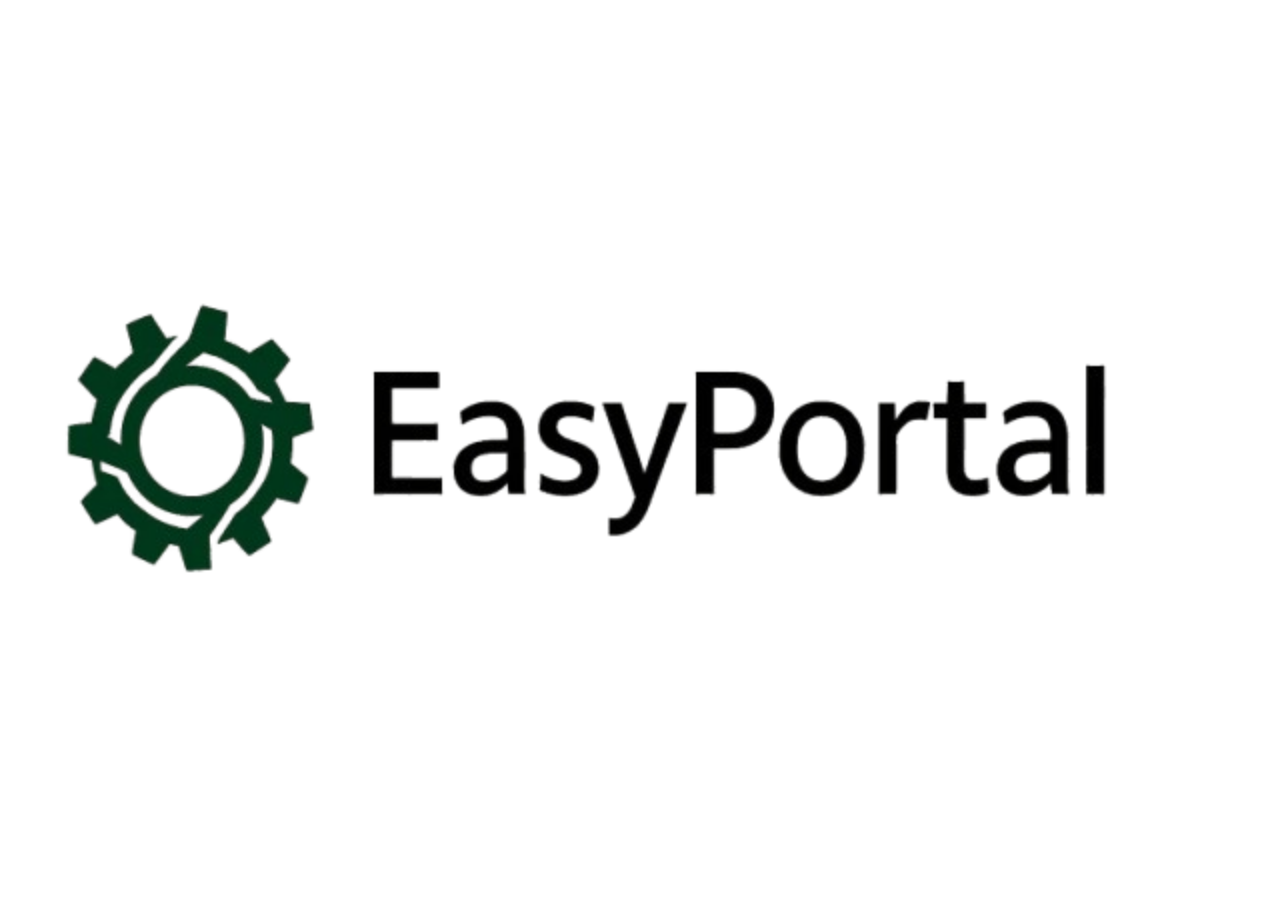
<file: html/index.html>
<!DOCTYPE html>
<html lang="fr">
<head>
  <meta charset="UTF-8" />
  <meta name="viewport" content="width=device-width, initial-scale=1.0"/>
  <link rel="stylesheet" href="css/main.css" />
  <title>Easy Portal</title>
</head>
<body>
  <div id="loading-screen">
    <img src="image/logo.png" alt="Chargement..." />
  </div>

  <div class="header">✦Easy Portal</div>
  <div class="container" style="display: none;">
    <div class="title">Connexion</div>

    <div class="input-group">
      <input id="email" type="email" placeholder="Email" required />
    </div>

    <div class="input-group password">
      <input id="password" class="mdp" type="password" placeholder="Mot de passe" required />
      <span class="toggle-password" onclick="togglePassword()">👁</span>
    </div>

    <div>
      <button class="btn" onclick="login()">Se connecter</button>
    </div>

    <div id="message" class="message"></div>
  </div>

  <script>
    function togglePassword() {
      const passwordInput = document.getElementById('password');
      const type = passwordInput.getAttribute('type');
      passwordInput.setAttribute('type', type === 'password' ? 'text' : 'password');
    }

    function displayMessage(msg, isError = true) {
      const messageDiv = document.getElementById('message');
      messageDiv.textContent = msg;
      messageDiv.style.color = isError ? 'red' : 'green';
    }

    async function login() {
      const email = document.getElementById('email').value.trim();
      const password = document.getElementById('password').value;

      if (!email || !password) {
        displayMessage("Veuillez remplir tous les champs.");
        return;
      }

      try {
        const response = await fetch('php/login.php', {
          method: 'POST',
          headers: { 'Content-Type': 'application/json' },
          body: JSON.stringify({ email, password })
        });

        const text = await response.text();
        console.log('Réponse brute :', text);

        const data = JSON.parse(text);
        console.log('Réponse JSON :', data);

        if (data.success) {
          displayMessage('Connexion réussie !', false);
          window.location.href = 'user.html';
        } else {
          displayMessage(data.message);
        }
      } catch (error) {
        console.error('Erreur:', error);
        displayMessage('Erreur de connexion. Veuillez réessayer.');
      }
    }

    window.onload = function() {
      fetch('php/check_session.php')
        .then(response => response.json())
        .then(data => {
          if (data.loggedIn) {
            window.location.href = 'user.html';
          }
        });

      setTimeout(() => {
        document.getElementById('loading-screen').style.display = 'none';
        document.querySelector('.container').style.display = 'block';
      }, 1000);
    };

    document.addEventListener('keydown', function(event) {
      if (event.key === 'Enter') login();
    });
  </script>
</body>
</html>
</file>
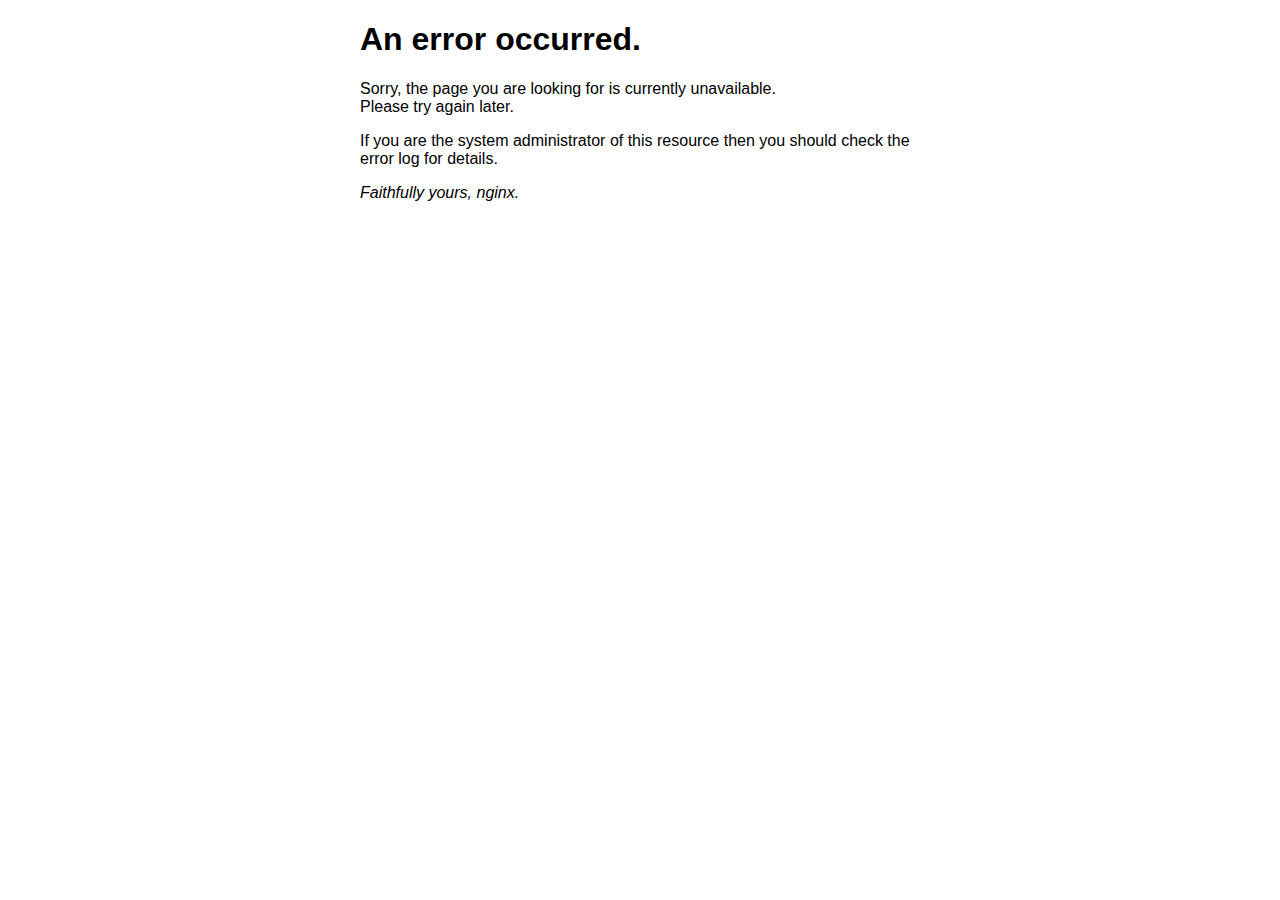
<file: html/50x.html>
<!DOCTYPE html>
<html>
<head>
<title>Error</title>
<style>
html { color-scheme: light dark; }
body { width: 35em; margin: 0 auto;
font-family: Tahoma, Verdana, Arial, sans-serif; }
</style>
</head>
<body>
<h1>An error occurred.</h1>
<p>Sorry, the page you are looking for is currently unavailable.<br/>
Please try again later.</p>
<p>If you are the system administrator of this resource then you should check
the error log for details.</p>
<p><em>Faithfully yours, nginx.</em></p>
</body>
</html>
</file>
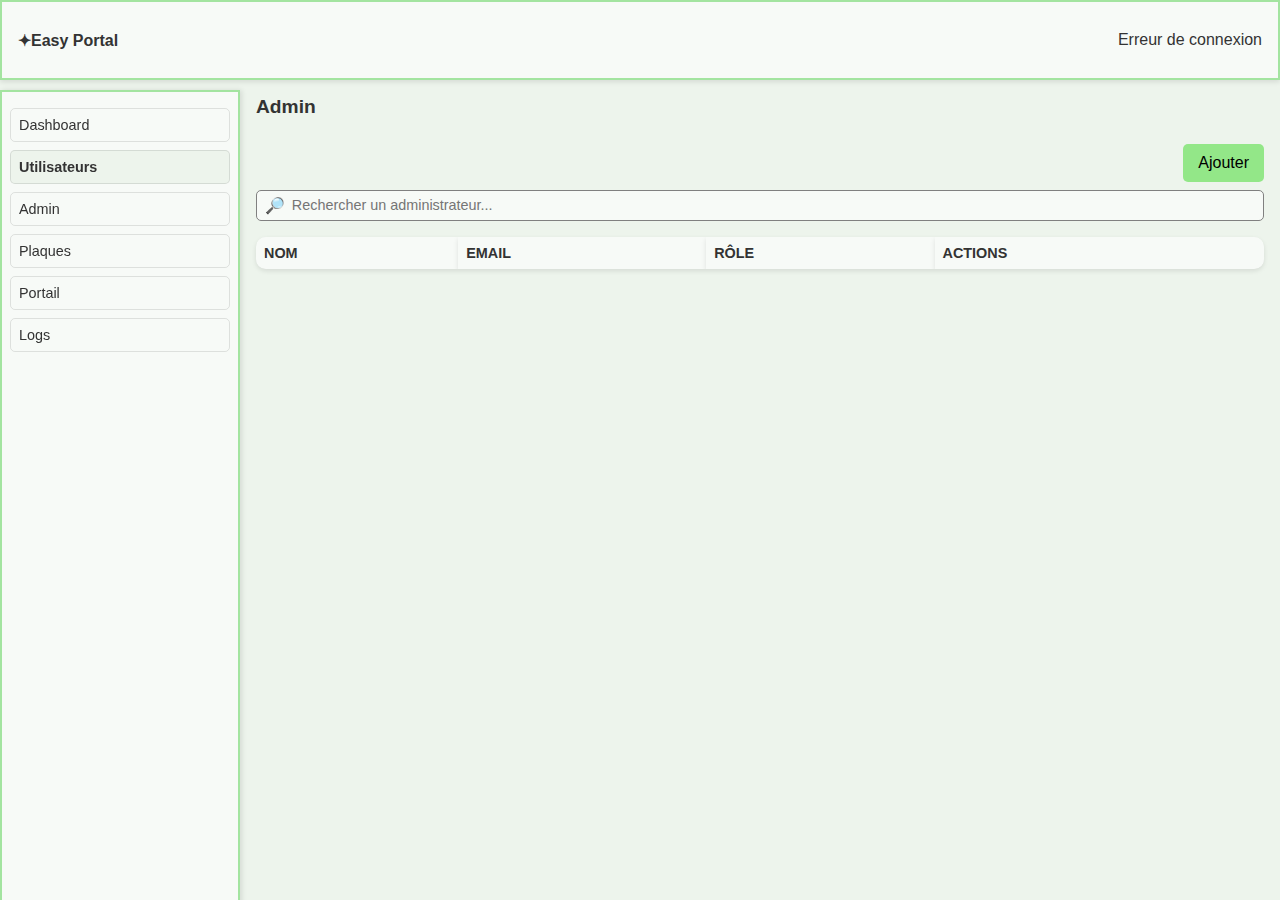
<file: html/admin.html>
<?php
// Inclure le fichier d'authentification pour vérifier si l'admin est connecté
include('php/auth.php');
?>
<!DOCTYPE html>
<html lang="fr">
<head>
    <meta charset="UTF-8">
    <meta name="viewport" content="width=device-width, initial-scale=1.0">
    <link rel="stylesheet" href="css/user-admin.css">
    <title>Easy Portal - Admin</title>
</head>
<body>
    <div class="header">
        <div class="logo">✦Easy Portal</div>
        <div class="user-name" id="userName">Chargement...</div>
    </div>

    <div class="sidebar">
        <a>Dashboard</a>
        <a href="user.html" class="active">Utilisateurs</a>
        <a href="admin.html">Admin</a>
        <a href="plaques.html">Plaques</a>
        <a href="portail.html">Portail</a>
        <a href="log.html">Logs</a>
    </div>


    <div class="main">
        <div class="title">Admin</div>
        <div id="alert-container"></div>

        <div class="search-container">
            <a href="ajoutAdmin.html" class="btn-add">Ajouter</a>
            <div class="search-bar">
                <span>🔎</span>
                <input type="text" id="searchInput" placeholder="Rechercher un administrateur..." oninput="filterAdmin()">
            </div>
        </div>

        <table class="table">
            <thead>
                <tr>
                    <th>Nom</th>
                    <th>Email</th>
                    <th>Rôle</th>
                    <th>Actions</th>
                </tr>
            </thead>
            <tbody id="adminTableBody"></tbody>
        </table>
    </div>

    <script src="js/dejaconnecter.js"></script>
    <script>
        let adminsData = [];

        async function fetchAdmins() {
            try {
                const response = await fetch('php/get_admins.php'); // Utiliser get_admins.php
                if (!response.ok) throw new Error(`Erreur HTTP : ${response.status}`);

                const data = await response.json();
                if (!data.success) throw new Error(data.error || "Erreur inconnue");

                adminsData = data.data || [];
                displayAdmins(adminsData);
            } catch (error) {
                console.error("Erreur :", error);
            }
        }

        function displayAdmins(admins) {
            const tbody = document.getElementById("adminTableBody");
            tbody.innerHTML = "";

            admins.forEach(admin => {
                const row = document.createElement("tr");
                row.innerHTML = `
                    <td>${admin.prenom} ${admin.nom}</td>
                    <td>${admin.email}</td>
                    <td><span class="badge">${admin.role}</span></td>
                    <td>
                        ${admin.role !== "super_admin" 
                            ? `<button class="delete-button" onclick="deleteAdmin('${admin.id}', '${admin.prenom}', '${admin.nom}')">Supprimer</button>` 
                            : `<span style="color:gray;">Non supprimable</span>`}
                    </td>
                `;
                tbody.appendChild(row);
            });
        }

        function filterAdmin() {
            const searchInput = document.getElementById("searchInput").value.toLowerCase();
            const filteredAdmins = adminsData.filter(admin => {
                const fullName = `${admin.prenom} ${admin.nom}`.toLowerCase();
                return fullName.includes(searchInput) || 
                       admin.email.toLowerCase().includes(searchInput) || 
                       admin.role.toLowerCase().includes(searchInput);
            });
            displayAdmins(filteredAdmins);
        }

        async function deleteAdmin(id, prenom, nom) {
            if (confirm(`Êtes-vous sûr de vouloir supprimer l'administrateur ${prenom} ${nom} ?`)) {
                try {
                    const response = await fetch('php/delete_admin.php', {
                        method: 'POST',
                        headers: {
                            'Content-Type': 'application/json'
                        },
                        body: JSON.stringify({ id })
                    });

                    const data = await response.json();
                    if (data.success) {
                        document.getElementById("alert-container").innerHTML = `<div class="alert">Administrateur ${prenom} ${nom} supprimé !</div>`;
                        setTimeout(() => document.getElementById("alert-container").innerHTML = "", 3000);
                        fetchAdmins(); // Récupérer à nouveau la liste des admins
                    } else {
                        alert(data.message || "Erreur lors de la suppression");
                    }
                } catch (error) {
                    console.error("Erreur :", error);
                }
            }
        }

        document.addEventListener("DOMContentLoaded", fetchAdmins);
    </script>
</body>
</html>
</file>
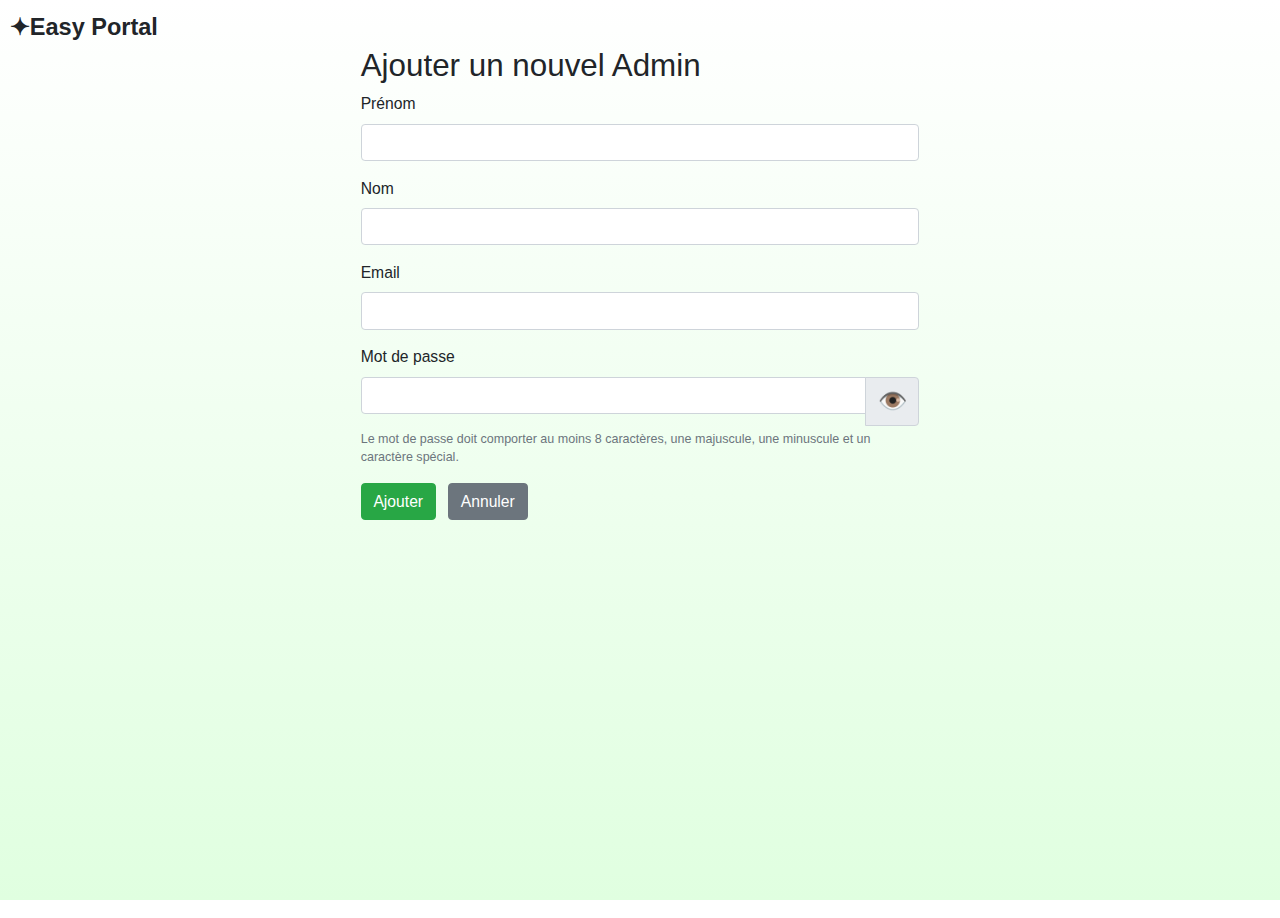
<file: html/ajoutAdmin.html>
<?php
// Inclure le fichier d'authentification pour vérifier si l'admin est connecté
include('php/auth.php');
?>
<!DOCTYPE html>
<html lang="fr">
<head>
    <meta charset="UTF-8">
    <title>Easy Portal - Ajouter un Admin</title>
    <link rel="stylesheet" href="https://stackpath.bootstrapcdn.com/bootstrap/4.5.2/css/bootstrap.min.css">
    <style>
        html, body {
            height: 100%;
            margin: 0;
            zoom: 0.99;
            overflow: hidden;
        }
        body {
            background: linear-gradient(to bottom, #ffffff, #e0ffe0);
        }
        .wrapper {
            width: 600px;
            margin: 0 auto;
        }
        .message {
            margin-top: 20px;
        }
        .logo {
            position: absolute;
            top: 10px;
            left: 10px;
            font-size: 24px;
            font-weight: bold;
        }
        .eye-icon {
            cursor: pointer;
            font-size: 1.5rem;
        }
    </style>
</head>
<body>
    <div class="logo">✦Easy Portal</div>
    <div class="wrapper">
        <div class="container-fluid">
            <div class="row">
                <div class="col-md-12">
                    <h2 class="mt-5">Ajouter un nouvel Admin</h2>
                    
                    <form id="adminForm">
                        <div class="form-group">
                            <label>Prénom</label>
                            <input type="text" name="prenom" id="prenom" class="form-control" required>
                        </div>
                        <div class="form-group">
                            <label>Nom</label>
                            <input type="text" name="nom" id="nom" class="form-control" required>
                        </div>
                        <div class="form-group">
                            <label>Email</label>
                            <input type="email" name="email" id="email" class="form-control" required>
                        </div>
                        <div class="form-group">
                            <label>Mot de passe</label>
                            <div class="input-group">
                                <input type="password" name="password" id="password" class="form-control" required>
                                <div class="input-group-append">
                                    <span class="input-group-text eye-icon" id="togglePassword">👁️</span>
                                </div>
                            </div>
                            <small class="form-text text-muted">Le mot de passe doit comporter au moins 8 caractères, une majuscule, une minuscule et un caractère spécial.</small>
                        </div>
                        <input type="submit" class="btn btn-success" value="Ajouter">
                        <a href="admin.html" class="btn btn-secondary ml-2">Annuler</a>
                    </form>
                    <div id="message" class="message"></div>
                </div>
            </div>        
        </div>
    </div>

    <script>
        document.getElementById("adminForm").addEventListener("submit", async function(event) {
            event.preventDefault();

            const prenom = document.getElementById("prenom").value;
            const nom = document.getElementById("nom").value;
            const email = document.getElementById("email").value;
            const password = document.getElementById("password").value;

            // Validation du mot de passe
            const passwordPattern = /^(?=.*[a-z])(?=.*[A-Z])(?=.*\W).{8,}$/;
            if (!passwordPattern.test(password)) {
                document.getElementById("message").innerHTML = "<div class='alert alert-danger'>Le mot de passe doit comporter au moins 8 caractères, une majuscule, une minuscule et un caractère spécial.</div>";
                return;
            }

            const adminData = {
                prenom: prenom,
                nom: nom,
                email: email,
                password: password
            };

            try {
                const response = await fetch("php/add_admin.php", { // Envoi vers add_admin.php
                    method: "POST",
                    headers: {
                        "Content-Type": "application/json"
                    },
                    body: JSON.stringify(adminData)
                });

                const messageDiv = document.getElementById("message");
                if (response.ok) {
                    messageDiv.innerHTML = "<div class='alert alert-success'>Admin ajouté avec succès !</div>";
                    document.getElementById("adminForm").reset();
                } else {
                    messageDiv.innerHTML = "<div class='alert alert-danger'>Erreur lors de l'ajout de l'admin.</div>";
                }
            } catch (error) {
                console.error("Erreur :", error);
                const messageDiv = document.getElementById("message");
                messageDiv.innerHTML = "<div class='alert alert-danger'>Une erreur est survenue. Veuillez réessayer.</div>";
            }
        });

        // Fonction pour afficher/masquer le mot de passe
        document.getElementById("togglePassword").addEventListener("click", function() {
            const passwordField = document.getElementById("password");
            const passwordFieldType = passwordField.getAttribute("type");

            // Basculer entre 'password' et 'text'
            if (passwordFieldType === "password") {
                passwordField.setAttribute("type", "text");
            } else {
                passwordField.setAttribute("type", "password");
            }
        });
    </script>
</body>
</html>
</file>
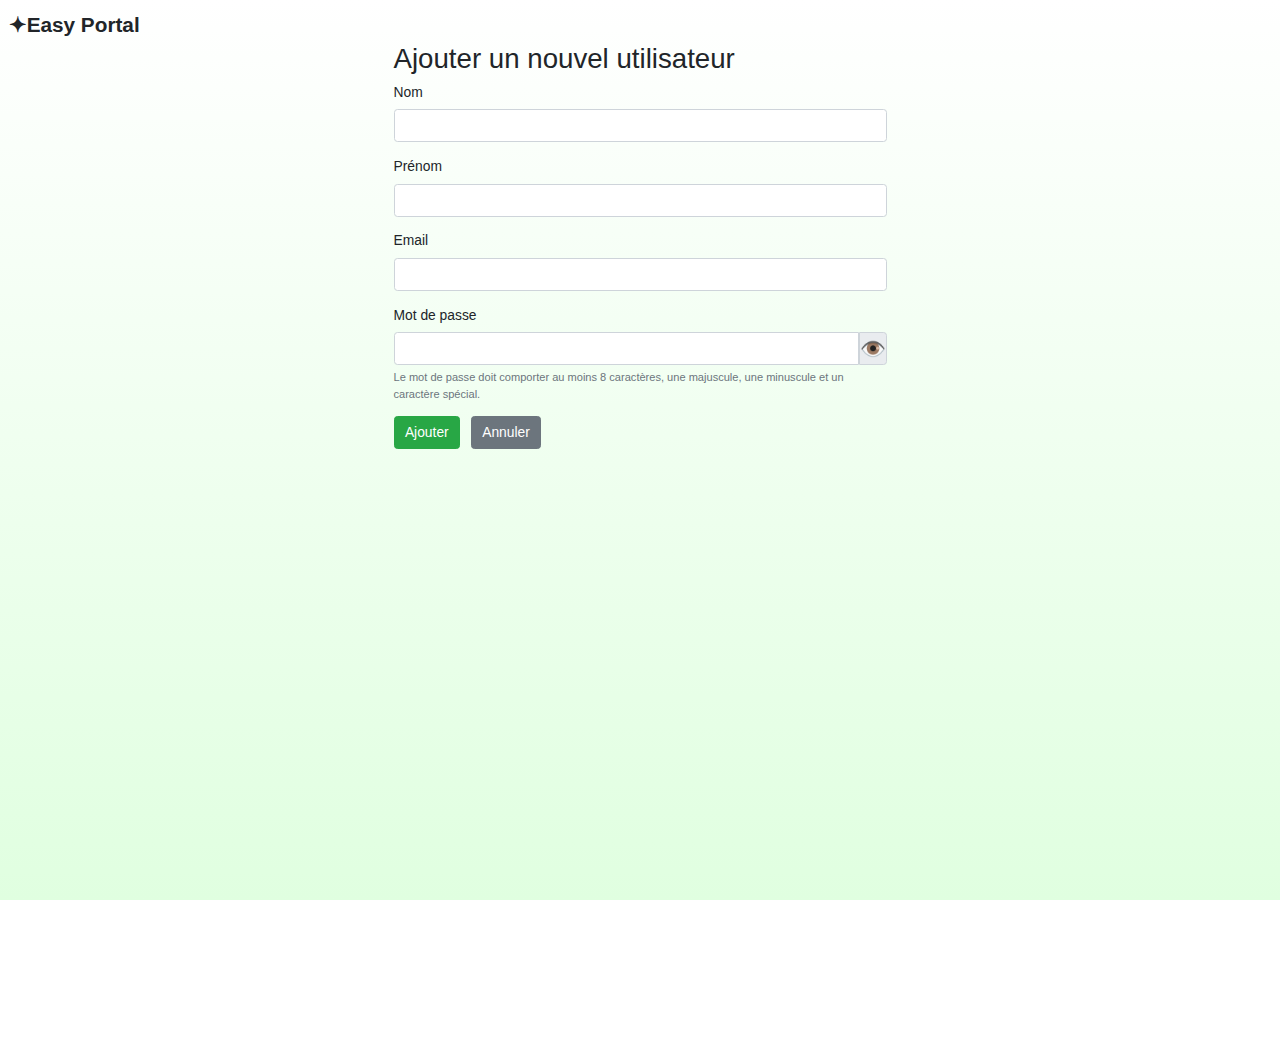
<file: html/ajouterUser.html>
<?php
// Inclure le fichier d'authentification pour vérifier la session
include('php/auth.php'); 
?>
<!DOCTYPE html>
<html lang="fr">
<head>
    <meta charset="UTF-8">
    <title>Easy Portal - Ajouter un utilisateur</title>
    <link rel="stylesheet" href="https://stackpath.bootstrapcdn.com/bootstrap/4.5.2/css/bootstrap.min.css">
    <style>
        html, body {
            height: 100%;
            margin: 0;
            zoom: 0.93;
        }
        body {
            background: linear-gradient(to bottom, #ffffff, #e0ffe0);
            overflow: hidden;
        }
        .wrapper {
            width: 600px;
            margin: 0 auto;
        }
        .logo {
            position: absolute;
            top: 10px;
            left: 10px;
            font-size: 24px;
            font-weight: bold;
        }
        .eye-icon {
            cursor: pointer;
            font-size: 1.5rem;
            padding: 0.0009rem;
        }
    </style>
</head>
<body>
    <div class="logo">✦Easy Portal</div>
    <div class="wrapper">
        <div class="container-fluid">
            <div class="row">
                <div class="col-md-12">
                    <h2 class="mt-5">Ajouter un nouvel utilisateur</h2>
                    <form id="userForm">
                        <div class="form-group">
                            <label>Nom</label>
                            <input type="text" name="nom" id="nom" class="form-control" required>
                        </div>
                        <div class="form-group">
                            <label>Prénom</label>
                            <input type="text" name="prenom" id="prenom" class="form-control" required>
                        </div>
                        <div class="form-group">
                            <label>Email</label>
                            <input type="email" name="email" id="email" class="form-control" required>
                        </div>
                        <div class="form-group">
                            <label>Mot de passe</label>
                            <div class="input-group">
                                <input type="password" name="password" id="password" class="form-control" required>
                                <div class="input-group-append">
                                    <span class="input-group-text eye-icon" id="togglePassword">👁️</span>
                                </div>
                            </div>
                            <small class="form-text text-muted">Le mot de passe doit comporter au moins 8 caractères, une majuscule, une minuscule et un caractère spécial.</small>
                        </div>
                        <button type="submit" class="btn btn-success">Ajouter</button>
                        <a href="user.html" class="btn btn-secondary ml-2">Annuler</a>
                    </form>
                    <div id="message" class="mt-3"></div>
                </div>
            </div>
        </div>
    </div>

    <script>
        document.getElementById("userForm").addEventListener("submit", function(event) {
            event.preventDefault();

            let nom = document.getElementById("nom").value;
            let prenom = document.getElementById("prenom").value;
            let email = document.getElementById("email").value;
            let password = document.getElementById("password").value;

            // Validation du mot de passe
            const passwordPattern = /^(?=.*[a-z])(?=.*[A-Z])(?=.*\W).{8,}$/;
            if (!passwordPattern.test(password)) {
                document.getElementById("message").innerHTML = `<div class="alert alert-danger">Le mot de passe doit comporter au moins 8 caractères, une majuscule, une minuscule et un caractère spécial.</div>`;
                return;
            }

            // Ajout de la requête POST pour ajouter l'utilisateur
            fetch("php/add_user.php", {
                method: "POST",
                headers: {
                    "Content-Type": "application/json"
                },
                body: JSON.stringify({ nom, prenom, email, password, role: 'utilisateur' }) // Inclure le rôle ici
            })
            .then(response => response.json())
            .then(data => {
                if (data.success) {
                    document.getElementById("message").innerHTML = `<div class="alert alert-success">Utilisateur ajouté avec succès !</div>`;
                    document.getElementById("userForm").reset();
                } else {
                    document.getElementById("message").innerHTML = `<div class="alert alert-danger">Erreur lors de l'ajout de l'utilisateur : ${data.error || 'Erreur inconnue.'}</div>`;
                }
            })
            .catch(error => {
                document.getElementById("message").innerHTML = `<div class="alert alert-danger">Erreur lors de l'ajout de l'utilisateur.</div>`;
                console.error("Erreur :", error);
            });
        });

        // Fonction pour afficher/masquer le mot de passe
        document.getElementById("togglePassword").addEventListener("click", function() {
            const passwordField = document.getElementById("password");
            const passwordFieldType = passwordField.getAttribute("type");

            // Basculer entre 'password' et 'text'
            if (passwordFieldType === "password") {
                passwordField.setAttribute("type", "text");
            } else {
                passwordField.setAttribute("type", "password");
            }
        });
    </script>
</body>
</html>
</file>
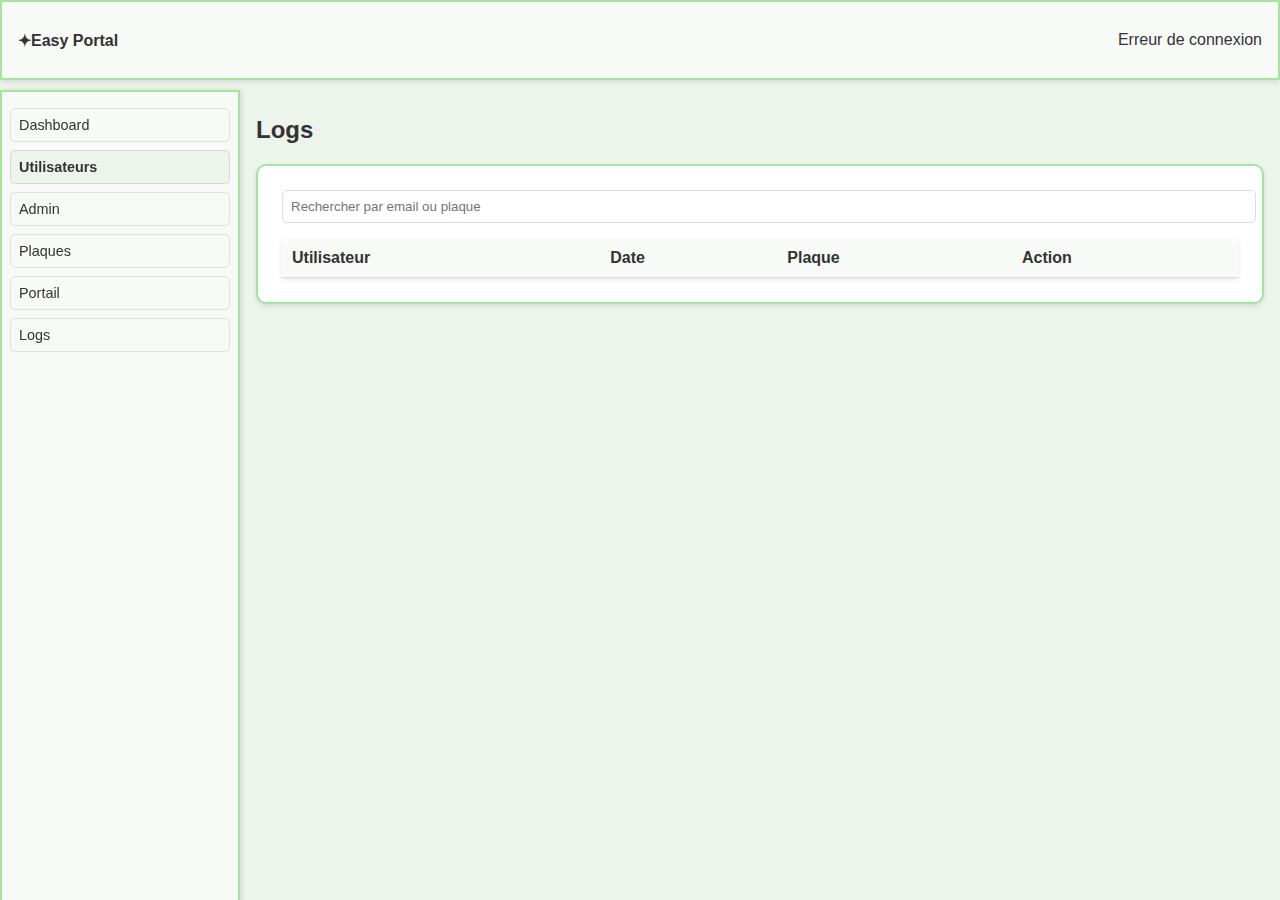
<file: html/log.html>
<?php
// Inclure le fichier d'authentification
include('php/auth.php');
?>
<!DOCTYPE html>
<html lang="fr">
<head>
    <meta charset="UTF-8">
    <meta name="viewport" content="width=device-width, initial-scale=1.0">
    <link rel="stylesheet" href="css/log.css">
    <title>Easy Portal - Logs</title>
</head>
<body>
    <div class="header">
        <div class="logo">✦Easy Portal</div>
        <div class="user-name" id="userName">Chargement...</div>
    </div>

    <div class="sidebar">
        <a>Dashboard</a>
        <a href="user.html" class="active">Utilisateurs</a>
        <a href="admin.html">Admin</a>
        <a href="plaques.html">Plaques</a>
        <a href="portail.html">Portail</a>
        <a href="log.html">Logs</a>
    </div>


    <div class="main">
        <h2>Logs</h2>
        <div class="logs-container">
            <div class="search-container">
                <input type="text" id="searchInput" placeholder="Rechercher par email ou plaque" />
            </div>
            <table>
                <thead>
                    <tr>
                        <th>Utilisateur</th>
                        <th>Date</th>
                        <th>Plaque</th>
                        <th>Action</th>
                    </tr>
                </thead>
                <tbody id="logsTableBody"></tbody>
            </table>
        </div>
    </div>

    <script src="js/dejaconnecter.js"></script>
    <script>
        // Fonction pour récupérer les logs depuis l'API PHP
        async function fetchLogs() {
            try {
                const response = await fetch('php/get_logs.php');
                
                if (!response.ok) {
                    throw new Error(`Erreur HTTP : ${response.status}`);
                }

                const logs = await response.json();
                console.log(logs); // Affiche les logs dans la console
                displayLogs(logs);

                // Ajouter l'événement de recherche
                document.getElementById('searchInput').addEventListener('input', function() {
                    const searchTerm = this.value.toLowerCase();
                    const filteredLogs = logs.filter(log => 
                        log.email.toLowerCase().includes(searchTerm) || 
                        log.plaque.toLowerCase().includes(searchTerm)
                    );
                    displayLogs(filteredLogs);
                });

            } catch (error) {
                console.error("Erreur :", error);
            }
        }

        // Fonction pour afficher les logs dans le tableau
        function displayLogs(logs) {
            const tbody = document.getElementById("logsTableBody");
            tbody.innerHTML = ""; // Vider le tableau avant de le remplir

            logs.forEach(log => {
                const row = document.createElement("tr");
                row.innerHTML = `
                    <td>${log.email}</td>
                    <td>${log.date_entree}</td>
                    <td>${log.plaque}</td>
                    <td>${log.action}</td>
                `;
                tbody.appendChild(row);
            });
        }

        // Charger les logs dès que la page est prête
        document.addEventListener("DOMContentLoaded", fetchLogs);
    </script>
</body>
</html>
</file>
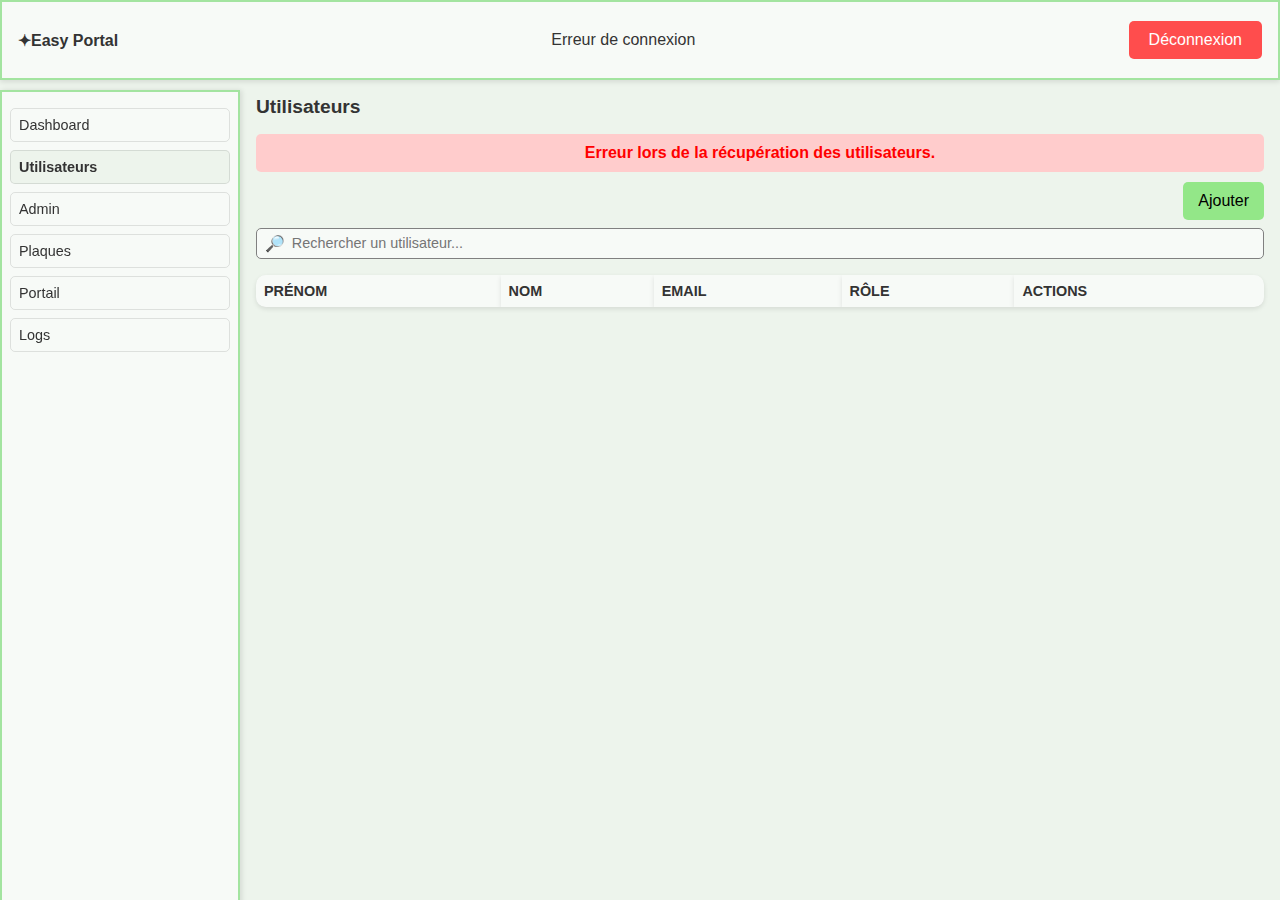
<file: html/user.html>
<?php
// Inclure le fichier d'authentification pour vérifier si l'admin est connecté
include('php/auth.php');
?>
<!DOCTYPE html>
<html lang="fr">
<head>
    <meta charset="UTF-8">
    <meta name="viewport" content="width=device-width, initial-scale=1.0">
    <link rel="stylesheet" href="css/user-admin.css">
    <title>Easy Portal - Utilisateurs</title>
    <script src="js/dejaconnecter.js" defer></script>
</head>
<body>
    <div class="header">
        <div class="logo">✦Easy Portal</div>
        <div class="user-name" id="userName">
        </div>
        <a href="../php/logout.php" class="logout-button">Déconnexion</a>
    </div>

    <div class="sidebar">
        <a>Dashboard</a>
        <a href="user.html" class="active">Utilisateurs</a>
        <a href="admin.html">Admin</a>
        <a href="plaques.html">Plaques</a>
        <a href="portail.html">Portail</a>
        <a href="log.html">Logs</a>
    </div>

    <div class="main">
        <div class="title">Utilisateurs</div>
        <div id="alert-container"></div>

        <div class="search-container">
            <a href="ajouterUser.html" class="btn-add">Ajouter</a>
            <div class="search-bar">
                <span>🔎</span>
                <input type="text" id="searchInput" placeholder="Rechercher un utilisateur..." oninput="filterUsers()">
            </div>
        </div>

        <table class="table">
            <thead>
                <tr>
                    <th>Prénom</th>
                    <th>Nom</th>
                    <th>Email</th>
                    <th>Rôle</th>
                    <th>Actions</th>
                </tr>
            </thead>
            <tbody id="userTableBody"></tbody>
        </table>
    </div>

    <script>
        let usersData = [];

        async function fetchUsers() {
            try {
                const response = await fetch("php/get_users.php");
                const data = await response.json();
                usersData = data.data;
                displayUsers(usersData);
            } catch (error) {
                console.error("Erreur lors de la récupération des utilisateurs", error);
                document.getElementById("alert-container").innerHTML = 
                    `<div class="alert alert-danger">Erreur lors de la récupération des utilisateurs.</div>`;
                setTimeout(() => document.getElementById("alert-container").innerHTML = "", 5000);
            }
        }

        function displayUsers(users) {
            const tableBody = document.getElementById("userTableBody");
            tableBody.innerHTML = "";
            users.forEach(user => {
                const row = document.createElement("tr");
                row.innerHTML = `
                    <td>${user.prenom}</td>
                    <td>${user.nom}</td>
                    <td>${user.email}</td>
                    <td>${user.role}</td>
                    <td>
                        <button class="delete-button" onclick="deleteUser('${user.email}', '${user.prenom}', '${user.nom}')">Supprimer</button>
                        <button class="plaques-button" onclick="window.location.href='voir-plaques?email=${user.email}'">Plaques</button>
                    </td>
                `;
                tableBody.appendChild(row);
            });
        }

        async function deleteUser(email, prenom, nom) {
            if (confirm(`Êtes-vous sûr de vouloir supprimer l'utilisateur ${prenom} ${nom} ?`)) {
                try {
                    const response = await fetch("php/delete_user.php", {
                        method: "POST",
                        headers: { "Content-Type": "application/json" },
                        body: JSON.stringify({ email })
                    });
                    const data = await response.json();
                    if (data.success) {
                        fetchUsers();
                        document.getElementById("alert-container").innerHTML = 
                            `<div class="alert alert-success">Utilisateur ${prenom} ${nom} supprimé avec succès.</div>`;
                        setTimeout(() => document.getElementById("alert-container").innerHTML = "", 5000);
                    } else {
                        alert("Erreur lors de la suppression de l'utilisateur.");
                    }
                } catch (error) {
                    console.error("Erreur lors de la suppression de l'utilisateur", error);
                }
            }
        }

        function filterUsers() {
            const searchInput = document.getElementById("searchInput").value.toLowerCase();
            displayUsers(usersData.filter(user =>
                user.prenom.toLowerCase().includes(searchInput) ||
                user.nom.toLowerCase().includes(searchInput) ||
                user.email.toLowerCase().includes(searchInput) ||
                user.role.toLowerCase().includes(searchInput)
            ));
        }

        document.addEventListener("DOMContentLoaded", fetchUsers);
    </script>
</body>
</html>
</file>
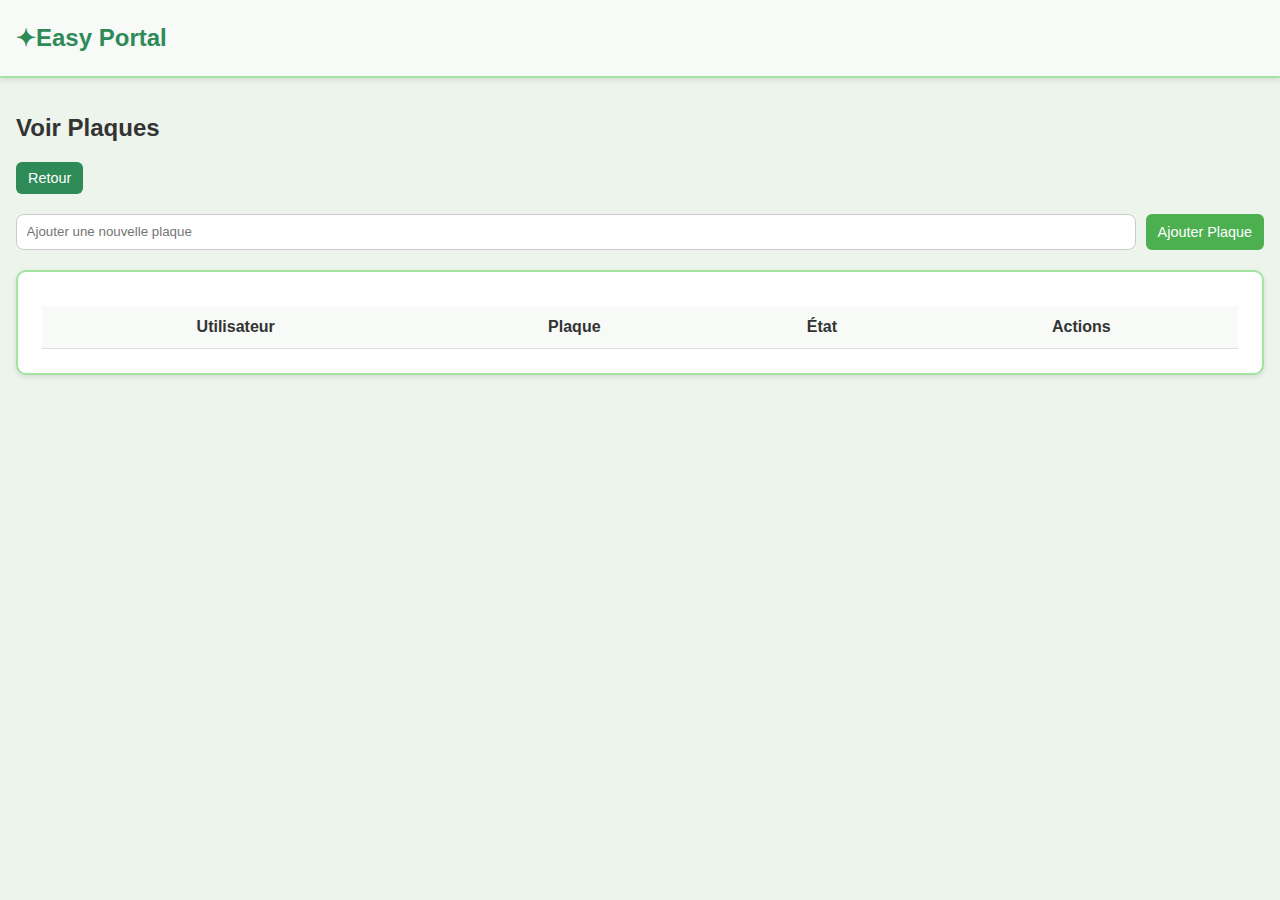
<file: html/voir-plaques.html>
<?php
// Inclure le fichier d'authentification pour vérifier si l'admin est connecté
include('php/auth.php');
?>
<!DOCTYPE html>
<html lang="fr">
<head>
    <meta charset="UTF-8">
    <meta name="viewport" content="width=device-width, initial-scale=1.0">
    <link rel="stylesheet" href="css/voir-plaques.css">
    <title>Easy Portal - Voir Plaques</title>
</head>
<body>
    <div class="header">
        <div class="logo">✦Easy Portal</div>
    </div>

    <div class="main">
        <h2>Voir Plaques</h2>

        <!-- Bouton Retour -->
        <div class="return-button-container">
            <a href="user.html" class="button-return">Retour</a>
        </div>

        <div class="add-plaque-container">
            <input type="text" id="plaqueInput" placeholder="Ajouter une nouvelle plaque" />
            <button id="addPlaqueButton" class="button-primary">Ajouter Plaque</button>
        </div>

        <div class="plaques-container">
            <table>
                <thead>
                    <tr>
                        <th>Utilisateur</th>
                        <th>Plaque</th>
                        <th>État</th>
                        <th>Actions</th>
                    </tr>
                </thead>
                <tbody id="plaquesTableBody"></tbody>
            </table>
        </div>
    </div>

    <script>
        let plaquesData = [];
        const userEmail = new URLSearchParams(window.location.search).get('email');

        async function fetchPlaques() {
            try {
                const response = await fetch(`php/getPlaquesByUser.php?email=${userEmail}`);
                if (!response.ok) throw new Error("Erreur de réseau");
                const text = await response.text();
                const data = JSON.parse(text);
                if (data.success) {
                    plaquesData = data.plaques;
                    displayPlaques(plaquesData);
                } else {
                    console.error("Erreur:", data.message);
                }
            } catch (error) {
                console.error("Erreur de récupération:", error);
            }
        }

        function displayPlaques(plaques) {
            const tableBody = document.getElementById("plaquesTableBody");
            tableBody.innerHTML = "";
            plaques.forEach(plaque => {
                const row = document.createElement("tr");
                row.innerHTML = `
                    <td>${plaque.nom} ${plaque.prenom}</td>
                    <td>${plaque.numero}</td>
                    <td>${plaque.statut}</td>
                    <td>
                        <button class="button-secondary" onclick="confirmToggle('${plaque.id}', '${plaque.statut}')">
                            ${plaque.statut === 'actif' ? 'Bloquer' : 'Activer'}
                        </button>
                        <button class="button-danger" onclick="confirmDelete('${plaque.id}')">Supprimer</button>
                    </td>
                `;
                tableBody.appendChild(row);
            });
        }

        function confirmToggle(plaqueId, currentState) {
            const action = currentState === 'actif' ? "bloquer" : "activer";
            if (confirm(`Voulez-vous vraiment ${action} cette plaque ?`)) {
                toggleState(plaqueId, currentState);
            }
        }

        async function toggleState(plaqueId, currentState) {
            try {
                const response = await fetch("php/toggle_plaque_state.php", {
                    method: "POST",
                    headers: { "Content-Type": "application/json" },
                    body: JSON.stringify({ id: plaqueId, status: currentState })  // ← on envoie l'état actuel
                });
                if (!response.ok) throw new Error("Erreur réseau");
                const data = await response.json();
                if (data.success) {
                    fetchPlaques(); // recharger les plaques
                } else {
                    alert("Erreur de changement d'état : " + data.message);
                }
            } catch (error) {
                console.error("Erreur toggleState:", error);
            }
        }

        function confirmDelete(plaqueId) {
            if (confirm("Êtes-vous sûr de vouloir supprimer cette plaque ?")) {
                deletePlaque(plaqueId);
            }
        }

        async function deletePlaque(plaqueId) {
            try {
                const response = await fetch("php/delete_plaque.php", {
                    method: "POST",
                    headers: { "Content-Type": "application/json" },
                    body: JSON.stringify({ id: plaqueId })
                });
                const data = await response.json();
                if (data.success) {
                    fetchPlaques();
                } else {
                    alert("Erreur de suppression : " + data.message);
                }
            } catch (error) {
                console.error("Erreur deletePlaque:", error);
            }
        }

        async function addPlaque() {
            const plaqueInput = document.getElementById("plaqueInput");
            const plaqueValue = plaqueInput.value.trim();

            if (!plaqueValue) {
                alert("Veuillez entrer un numéro de plaque.");
                return;
            }

            if (plaquesData.length >= 5) {
                alert("Vous ne pouvez pas ajouter plus de 5 plaques.");
                return;
            }

            try {
                const response = await fetch("php/add_plaque.php", {
                    method: "POST",
                    headers: { "Content-Type": "application/json" },
                    body: JSON.stringify({ email: userEmail, numero: plaqueValue })
                });
                const data = await response.json();
                if (data.success) {
                    plaqueInput.value = "";
                    fetchPlaques();
                } else {
                    alert("Erreur lors de l'ajout.");
                }
            } catch (error) {
                console.error("Erreur addPlaque:", error);
            }
        }

        document.getElementById("addPlaqueButton").addEventListener("click", addPlaque);
        document.addEventListener("DOMContentLoaded", fetchPlaques);
    </script>
</body>
</html>
</file>
<file: html/css/main.css>
body {
    margin: 0;
    font-family: Arial, sans-serif;
    display: flex;
    flex-direction: column;
    justify-content: flex-start;
    align-items: center;
    min-height: 100vh;
    background-color: #EDF4EC;
}

.header {
    margin-top: 1rem;
    font-size: 1.2rem;
    font-weight: bold;
}

.container {
    text-align: center;
    margin-top: 8%;
    display: none;
    /* Cacher le contenu par défaut */
    width: 100%;
    max-width: 400px;
    padding: 0 20px;
}

.title {
    font-weight: bold;
    font-size: 1.5rem;
    margin-bottom: 2rem;
}

.input-group {
    margin-bottom: 1.5rem;
    position: relative;
}

input {
    width: 100%;
    padding: 0.75rem;
    border: 1px solid #dcdcdc;
    border-radius: 0.5rem;
    font-size: 1rem;
    outline: none;
    box-sizing: border-box;
}

.input-group.password {
    position: relative;
}

.input-group.password input {
    padding-right: 2.5rem;
}

.toggle-password {
    position: absolute;
    right: 10px;
    top: 50%;
    transform: translateY(-50%);
    cursor: pointer;
}

.btn {
    background-color: #6AE38C;
    width: 100%;
    color: white;
    border: none;
    padding: 0.75rem 2rem;
    border-radius: 0.5rem;
    font-size: 1rem;
    cursor: pointer;
    transition: background-color 0.3s;
    margin-top: 1rem;
}

.btn:hover {
    background-color: #5AD17D;
}

.message {
    color: red;
    margin-top: 1rem;
}

#loading-screen {
    position: fixed;
    top: 0;
    left: 0;
    right: 0;
    bottom: 0;
    background-color: #fff;
    display: flex;
    justify-content: center;
    align-items: center;
    z-index: 9999;
    /* Assurez-vous que le chargement est au-dessus du contenu */
}

#loading-screen img {
    max-width: 90vw;
    max-height: 90vh;
    width: auto;
    height: auto;
    transform: scale(2.0); /* Augmentez la valeur pour zoomer davantage */
}

/* Media Queries for Responsive Design */
@media (max-width: 480px) {
    .title {
        font-size: 1.2rem;
        margin-bottom: 1.5rem;
    }

    .input-group {
        margin-bottom: 1rem;
    }

    .btn {
        padding: 0.75rem 1rem;
    }

    #loading-screen img {
        max-width: 95vw;
        max-height: 95vh;
        transform: scale(2.5); /* Ajustez la valeur pour les petits écrans */
    }
}
</file>
<file: html/css/user-admin.css>
body {
    margin: 0;
    font-family: Arial, sans-serif;
    background-color: #EDF4EC;
    color: #333;
}

.header {
    display: flex;
    justify-content: space-between;
    align-items: center;
    padding: 0.5rem 1rem;
    background-color: #F7FAF7;
    box-shadow: 0 2px 5px rgba(0, 0, 0, 0.1);
    height: 60px;
    border: 2px solid #A3E4A0;
}

.header .logo {
    font-size: 1rem;
    font-weight: bold;
}

.sidebar {
    width: 220px;
    background-color: #F7FAF7;
    height: calc(100vh - 60px);
    position: fixed;
    top: 60px;
    left: 0;
    padding: 1rem 0.5rem;
    box-shadow: 2px 0 5px rgba(0, 0, 0, 0.1);
    border: 2px solid #A3E4A0;
    margin-top: 30px;
    transition: transform 0.3s ease;
}

.sidebar a {
    display: block;
    color: #333;
    text-decoration: none;
    font-size: 0.9rem;
    padding: 0.5rem 0.5rem;
    margin-bottom: 0.5rem;
    border-radius: 5px;
    transition: background-color 0.3s;
    border: 1px solid rgba(0, 0, 0, 0.1);
}

.sidebar a:hover,
.sidebar a.active {
    background-color: #EDF4EC;
    font-weight: bold;
}

.main {
    margin-left: 240px;
    padding: 1rem;
    transition: margin-left 0.3s ease;
}

.title {
    font-size: 1.2rem;
    font-weight: bold;
    margin-bottom: 1rem;
}

.search-container {
    display: flex;
    flex-direction: column;
    margin-bottom: 1rem;
}

.search-bar {
    display: flex;
    align-items: center;
    background-color: #F7FAF7;
    border: 1px solid grey;
    border-radius: 5px;
    padding: 0.3rem 0.5rem;
}

.search-bar input {
    flex-grow: 1;
    border: none;
    background: none;
    outline: none;
    font-size: 0.9rem;
    margin-left: 0.3rem;
}

.btn-add {
    background-color: #93e788;
    color: black;
    border: none;
    padding: 0.39rem 0.59rem;
    border-radius: 5px;
    font-size: 0.9rem;
    cursor: pointer;
    align-self: flex-end;
    margin-bottom: 0.5rem;
    text-decoration: none;
}

.btn-add:hover {
    background-color: #5AD17D;
}

.table {
    width: 100%;
    border-collapse: collapse;
    background-color: #F7FAF7;
    border-radius: 10px;
    overflow: hidden;
    box-shadow: 0 2px 5px rgba(0, 0, 0, 0.1);
}

.table th,
.table td {
    padding: 0.5rem;
    text-align: left;
    box-shadow: 0 2px 5px rgba(0, 0, 0, 0.1);
}

.table th {
    background-color: #F7FAF7;
    font-size: 0.9rem;
    font-weight: bold;
    text-transform: uppercase;
}

.delete-button {
    background-color: red;
    color: white;
    border: none;
    padding: 5px 10px;
    border-radius: 5px;
    cursor: pointer;
    box-shadow: 0 2px 5px rgba(0, 0, 0, 0.377);
}

.delete-button:hover {
    background-color: darkred;
}

.alert {
    background-color: #ffcccc;
    color: red;
    padding: 10px;
    margin-top: 10px;
    border-radius: 5px;
    font-weight: bold;
    text-align: center;
}

.plaques-button {
    background-color: #5a8ed1;
    color: white;
    border: none;
    padding: 5px 10px;
    border-radius: 5px;
    cursor: pointer;
    box-shadow: 0 2px 5px rgba(0, 0, 0, 0.377);
    margin-left: 5px;
}

.plaques-button:hover {
    background-color: #3c59a8;
}

/* Styles pour le modal */
.modal {
    display: none;
    position: fixed;
    z-index: 1;
    left: 0;
    top: 0;
    width: 100%;
    height: 100%;
    overflow: auto;
    background-color: rgba(0, 0, 0, 0.7);
}

.modal-content {
    background-color: #ffffff;
    margin: 10% auto;
    padding: 20px;
    border: 1px solid #888;
    width: 90%;
    max-width: 500px;
    border-radius: 8px;
    box-shadow: 0 4px 8px rgba(0, 0, 0, 0.2);
    animation: fadeIn 0.3s;
}

@keyframes fadeIn {
    from { opacity: 0; }
    to { opacity: 1; }
}

.close {
    color: #888;
    float: right;
    font-size: 28px;
    font-weight: bold;
}

.close:hover,
.close:focus {
    color: #555;
    text-decoration: none;
    cursor: pointer;
}

#plaqueModal {
    width: 100%;
    padding: 10px;
    margin: 10px 0;
    border: 1px solid #ccc;
    border-radius: 5px;
    font-size: 16px;
}

.btn-add {
    background-color: #93e788;
    color: black;
    border: none;
    padding: 10px 15px;
    border-radius: 5px;
    font-size: 1rem;
    cursor: pointer;
    transition: background-color 0.3s;
    margin-top: 10px;
    display: inline-block;
}

.btn-add:hover {
    background-color: #5AD17D;
}

.logout-button {
    background-color: #ff4d4d;
    color: white;
    border: none;
    padding: 10px 20px;
    text-align: center;
    text-decoration: none;
    display: inline-block;
    font-size: 16px;
    border-radius: 5px;
    transition: background-color 0.3s, transform 0.3s;
}

.logout-button:hover {
    background-color: #ff1a1a;
    transform: scale(1.05);
}

.logout-button:active {
    transform: scale(0.95);
}

/* Media Queries for Responsive Design */
@media (max-width: 768px) {
    .sidebar {
        transform: translateX(-100%);
    }

    .sidebar.active {
        transform: translateX(0);
    }

    .main {
        margin-left: 0;
    }

    .search-bar input {
        font-size: 0.8rem;
    }

    .table {
        font-size: 0.8rem;
    }

    .table th,
    .table td {
        padding: 0.3rem;
    }
}
</file>
<file: html/css/log.css>
body {
    margin: 0;
    font-family: Arial, sans-serif;
    background-color: #EDF4EC;
    color: #333;
}

.header {
    display: flex;
    justify-content: space-between;
    align-items: center;
    padding: 0.5rem 1rem;
    background-color: #F7FAF7;
    box-shadow: 0 2px 5px rgba(0, 0, 0, 0.1);
    height: 60px;
    border: 2px solid #A3E4A0;
}

.header .logo {
    font-size: 1rem;
    font-weight: bold;
}

.sidebar {
    width: 220px;
    background-color: #F7FAF7;
    height: calc(100vh - 60px);
    position: fixed;
    top: 60px;
    left: 0;
    padding: 1rem 0.5rem;
    box-shadow: 2px 0 5px rgba(0, 0, 0, 0.1);
    margin-top: 30px;
    border: 2px solid #A3E4A0;
    transition: transform 0.3s ease;
}

.sidebar a {
    display: block;
    color: #333;
    text-decoration: none;
    font-size: 0.9rem;
    padding: 0.5rem 0.5rem;
    margin-bottom: 0.5rem;
    border-radius: 5px;
    transition: background-color 0.3s;
    border: 1px solid rgba(0, 0, 0, 0.1);
}

.sidebar a:hover,
.sidebar a.active {
    background-color: #EDF4EC;
    font-weight: bold;
}

.main {
    margin-left: 240px;
    padding: 1rem;
    transition: margin-left 0.3s ease;
}

.logs-container {
    background: white;
    padding: 1.5rem;
    border-radius: 10px;
    box-shadow: 0 2px 5px rgba(0, 0, 0, 0.1);
    border: 2px solid #A3E4A0;
}

table {
    width: 100%;
    border-collapse: collapse;
    box-shadow: 0 2px 5px rgba(0, 0, 0, 0.1);
}

th,
td {
    padding: 10px;
    border-bottom: 1px solid #ddd;
    text-align: left;
}

th {
    background-color: #F7FAF7;
}

.search-container {
    margin-bottom: 1rem;
}

.search-container input {
    padding: 0.5rem;
    width: 100%;
    border-radius: 5px;
    border: 1px solid #ddd;
}

/* Media Queries for Responsive Design */
@media (max-width: 768px) {
    .sidebar {
        transform: translateX(-100%);
    }

    .sidebar.active {
        transform: translateX(0);
    }

    .main {
        margin-left: 0;
    }
}
</file>
<file: html/css/voir-plaques.css>
body {
    margin: 0;
    font-family: 'Poppins', sans-serif;
    background-color: #EDF4EC;
    color: #333;
}

.header {
    display: flex;
    justify-content: space-between;
    align-items: center;
    padding: 0.5rem 1rem;
    background-color: #F7FAF7;
    box-shadow: 0 2px 5px rgba(0, 0, 0, 0.1);
    height: 60px;
    border-bottom: 2px solid #A3E4A0;
}

.header .logo {
    font-size: 1.5rem;
    font-weight: bold;
    color: #2E8B57;
}

.main {
    padding: 1rem;
}

.add-plaque-container {
    display: flex;
    gap: 10px;
    margin-bottom: 20px;
    flex-wrap: wrap;
}

.add-plaque-container input {
    flex: 1;
    padding: 0.6rem;
    border-radius: 8px;
    border: 1px solid #ccc;
    min-width: 200px;
}

.button-primary, .button-secondary, .button-danger, .button-return {
    padding: 8px 12px;
    border-radius: 6px;
    border: none;
    cursor: pointer;
    font-size: 0.9rem;
    transition: background-color 0.3s ease;
    text-decoration: none;
    display: inline-block;
}

.button-primary {
    background-color: #4CAF50;
    color: white;
}

.button-primary:hover {
    background-color: #45a049;
}

.button-secondary {
    background-color: #FFC107;
    color: white;
}

.button-secondary:hover {
    background-color: #e0a800;
}

.button-danger {
    background-color: #F44336;
    color: white;
}

.button-danger:hover {
    background-color: #d32f2f;
}

.button-return {
    background-color: #2E8B57;
    color: white;
    margin-bottom: 20px;
}

.button-return:hover {
    background-color: #287D4F;
}

.plaques-container {
    background: white;
    padding: 1.5rem;
    border-radius: 10px;
    box-shadow: 0 2px 5px rgba(0, 0, 0, 0.1);
    border: 2px solid #A3E4A0;
    overflow-x: auto;
}

table {
    width: 100%;
    border-collapse: collapse;
    margin-top: 10px;
    min-width: 600px;
}

th, td {
    padding: 12px;
    border-bottom: 1px solid #ddd;
    text-align: center;
}

th {
    background-color: #F7FAF7;
    font-weight: bold;
}

tbody tr:hover {
    background-color: #f0f0f0;
}

/* ====== Ajout pour les statuts ====== */
.status {
    padding: 5px 10px;
    border-radius: 20px;
    font-weight: bold;
    font-size: 0.9rem;
    display: inline-block;
}

.status-actif {
    background-color: #4CAF50;
    color: white;
}

.status-bloque {
    background-color: #F44336;
    color: white;
}

/* Media Queries for Responsive Design */
@media (max-width: 768px) {
    .header {
        flex-direction: column;
        height: auto;
        padding: 1rem;
    }

    .add-plaque-container {
        flex-direction: column;
    }

    .add-plaque-container input {
        width: 100%;
    }

    .button-primary, .button-secondary, .button-danger, .button-return {
        width: 100%;
        margin-bottom: 10px;
    }

    .plaques-container {
        padding: 1rem;
    }

    table {
        font-size: 0.8rem;
    }

    th, td {
        padding: 8px;
    }
}
</file>
